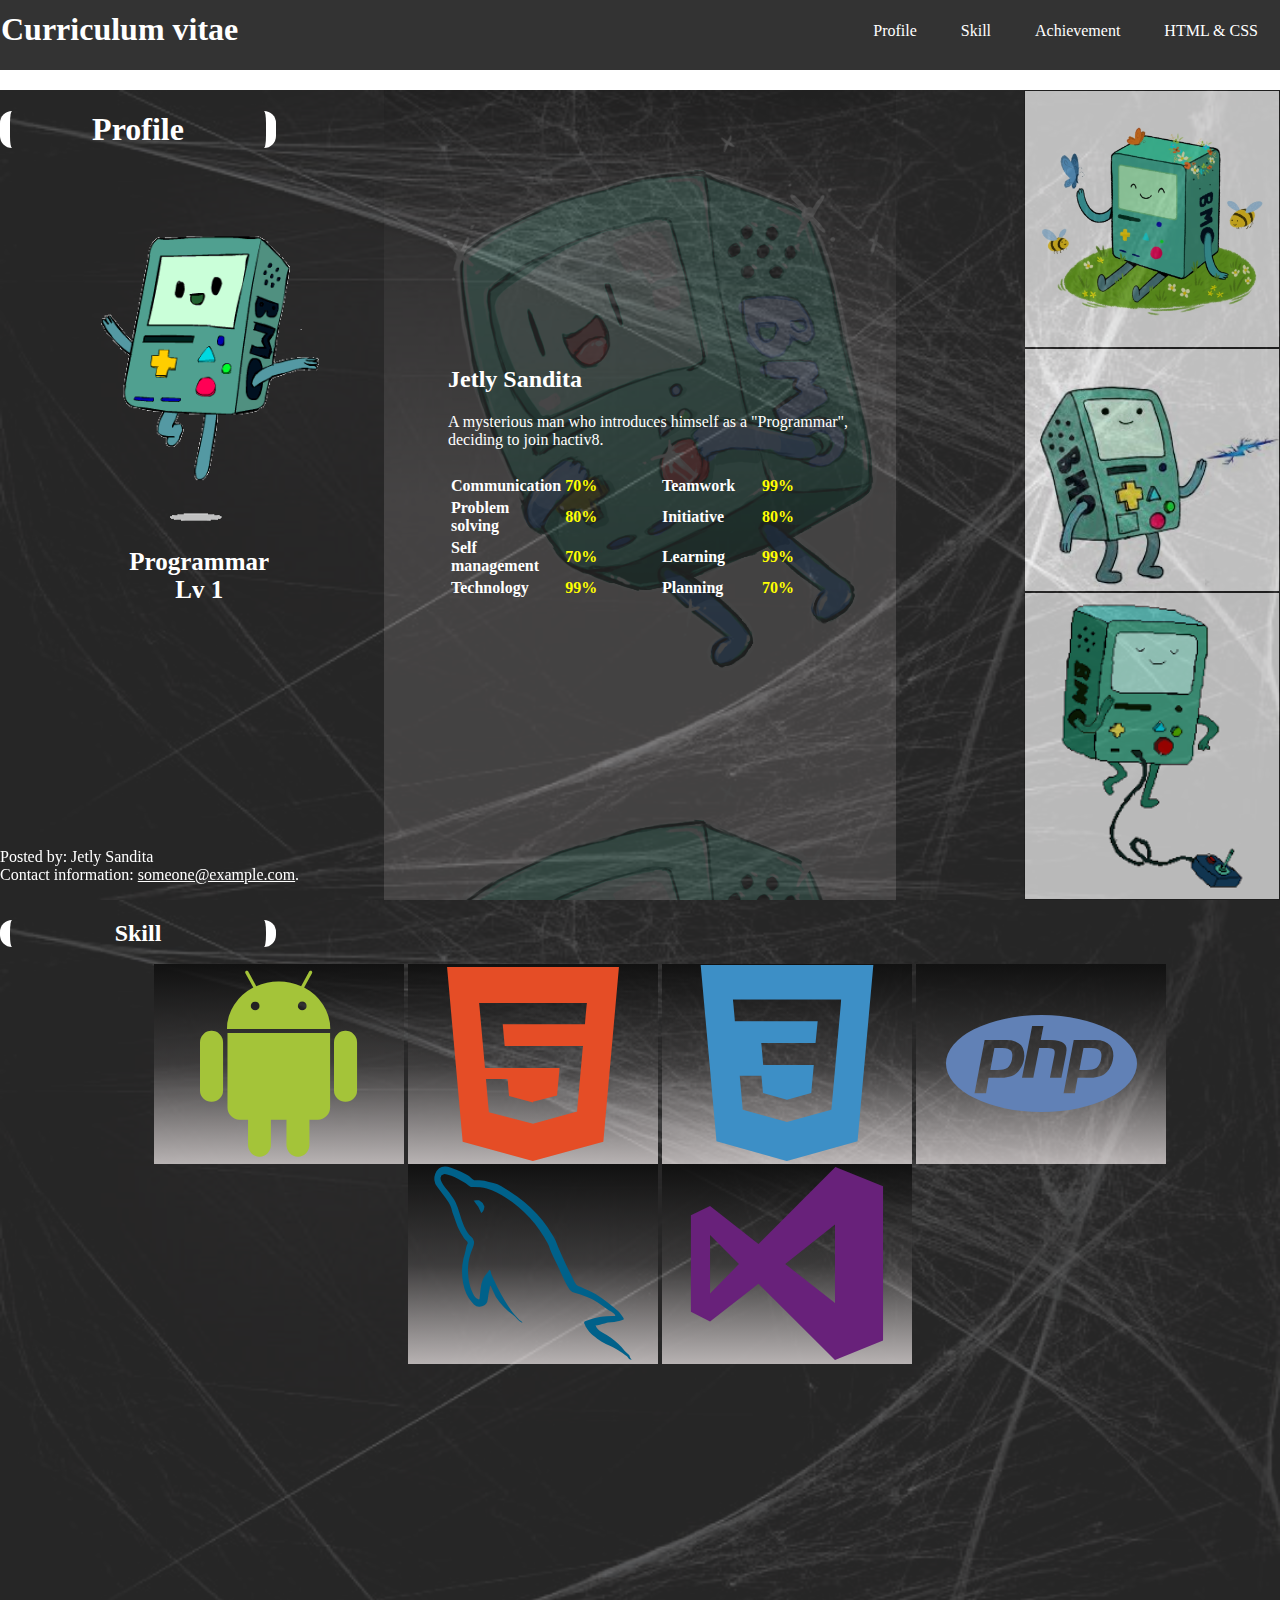
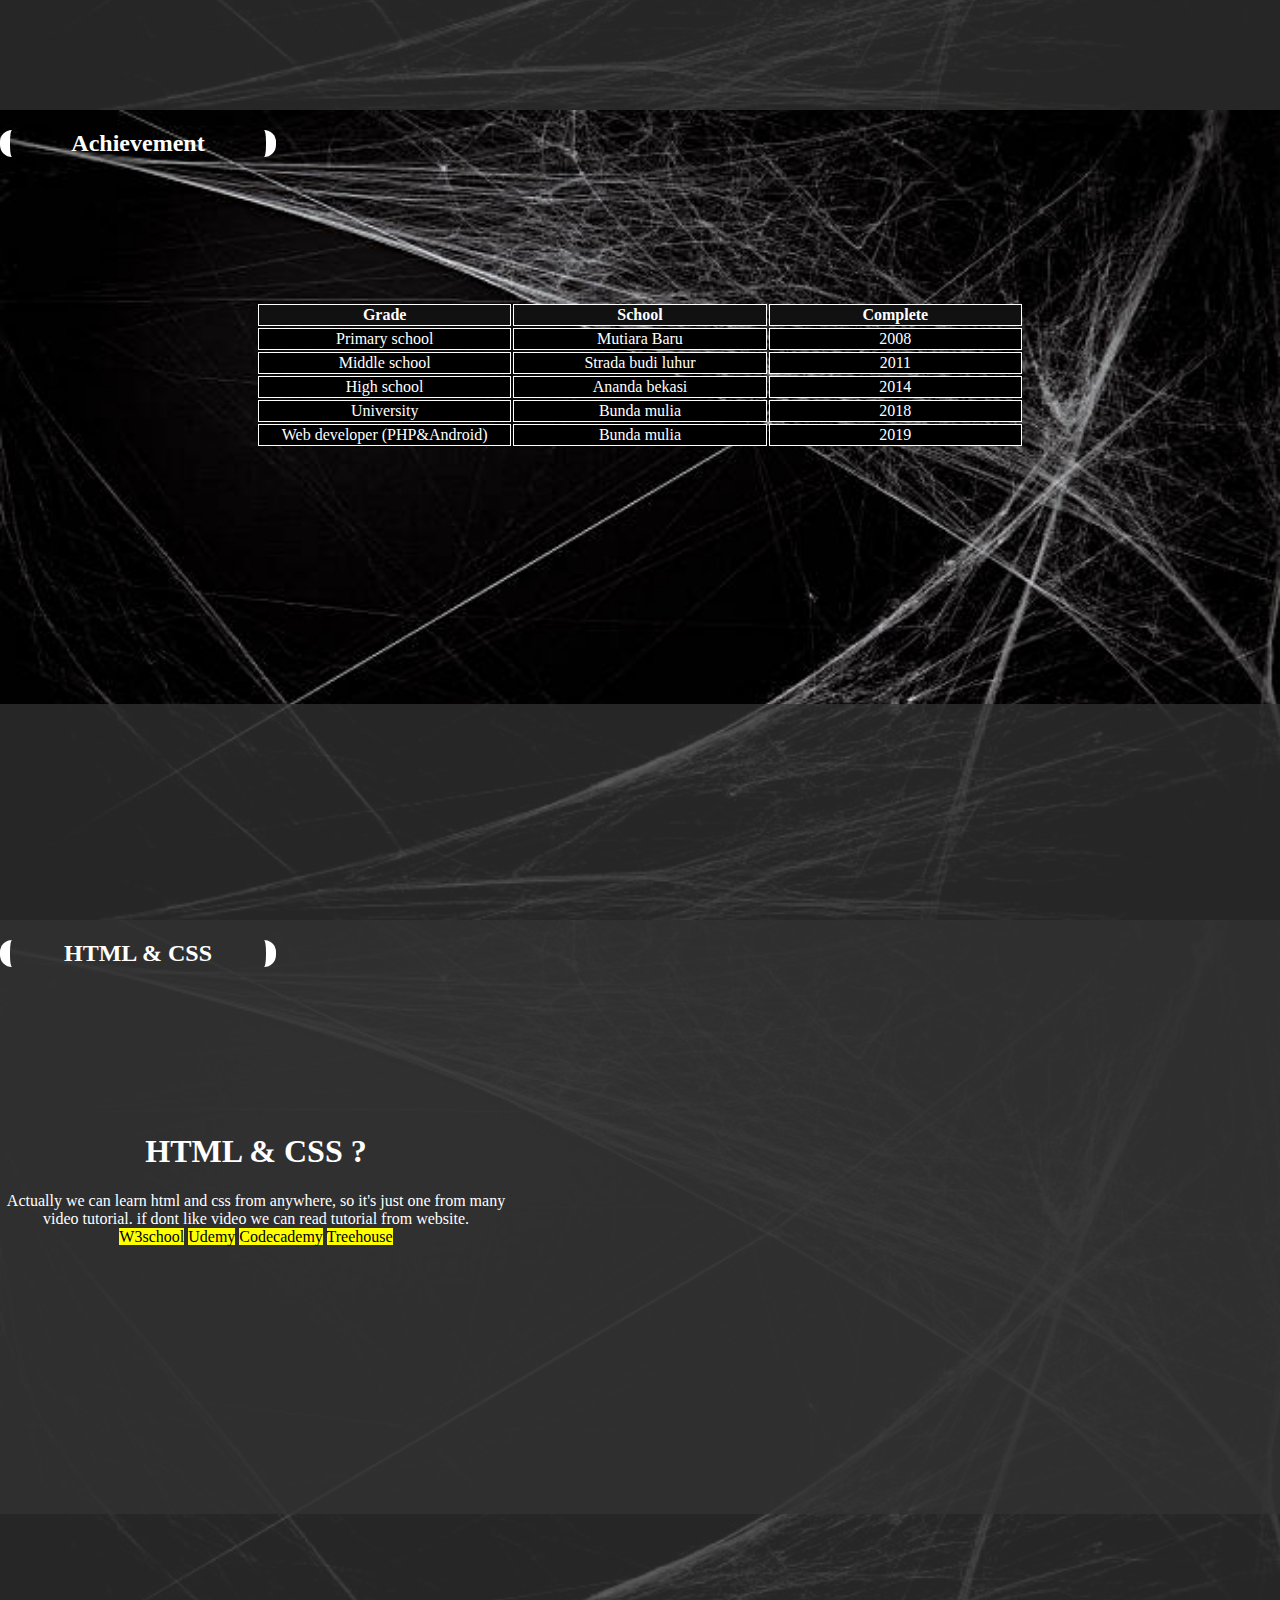
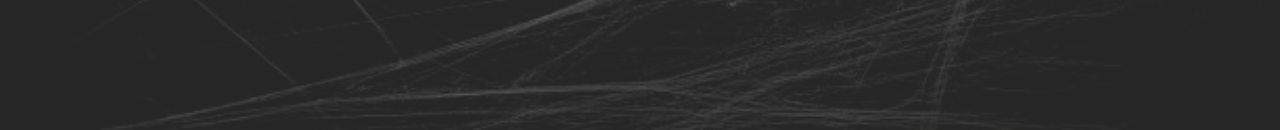
<file: cv/index.html>
<!DOCTYPE html>
<html lang="en">
    <head>
        <meta charset="UTF-8">
        <meta http-equiv="X-UA-Compatible" content="ie=edge">
        <meta name="viewport" content="width=1024,height=640;">
        <title>CV</title>
        <link rel="stylesheet" href="style.css">
        <link rel="stylesheet" href="devicon-master/devicon.min.css">
    </head>
    <body>
        <header>
            <h1 style="padding:1px;color:white;margin-top:10px;">
                Curriculum vitae
            </h1>
            <nav>
                <ul>
                    <li>
                        <a href="#intro">Profile</a>
                    </li>
                    <li>
                        <a href="#skill">Skill</a>
                    </li>
                    <li>
                        <a href="#achievement">Achievement</a>
                    </li>
                    <li>
                        <a href="#html&css">HTML & CSS</a>
                    </li>
                </ul>
            </nav>
        </header>
        <div class="content">
            <ul class="menu">
                <li class="sub">
                    <div id="ctn">
                        <a name="intro" class="taget">&nbsp;</a>
                        <h1 class="target-label">Profile</h1>
                        <article>
                            <figure class="avatar">
                                <img src="img/avatar.gif" alt="">
                                <figcaption class="desc">Programmar</figcaption>
                                <figcaption class="desc">Lv 1</figcaption>
                            </figure>
                            <div class="nama fix">
                                <h2>Jetly Sandita</h2>
                            </div>
                            <div class="about fix">
                                <p>
                                    A mysterious man who introduces himself as a "Programmar", deciding to join
                                    hactiv8.
                                </p>
                            </div>
                            <div class="global fix">
                                <table>
                                    <tr>
                                        <th>Communication</th>
                                        <th>
                                            <b>70%</b>
                                        </th>
                                        <th>Teamwork</th>
                                        <th>
                                            <b>99%</b>
                                        </th>
                                    </tr>
                                    <tr>
                                        <th>Problem solving</th>
                                        <th>
                                            <b>80%</b>
                                        </th>
                                        <th>Initiative</th>
                                        <th>
                                            <b>80%</b>
                                        </th>
                                    </tr>
                                    <tr>
                                        <th>Self management</th>
                                        <th>
                                            <b>70%</b>
                                        </th>
                                        <th>Learning</th>
                                        <th>
                                            <b>99%</b>
                                        </th>
                                    </tr>
                                    <tr>
                                        <th>Technology</th>
                                        <th>
                                            <b>99%</b>
                                        </th>
                                        <th>Planning</th>
                                        <th>
                                            <b>70%</b>
                                        </th>
                                    </tr>
                                </table>
                            </div>
                        </article>
                    </div>
                    <aside class="value">
                        <div class="story"></div>
                        <div class="grid-container">
                            <div class="grid-item">
                                <img src="img/bmo-1.png" alt="user">
                            </div>
                            <div class="grid-item">
                                <img src="img/bmo-2.jpeg" alt="user"></div>
                            <div class="grid-item">
                                <img src="img/bmo-3.png" alt="user"></div>
                        </div>
                    </aside>
                </li>
                <li class="sub">
                    <div id="ctn">
                        <a name="skill" class="taget">&nbsp;</a>
                        <h2 class="target-label">Skill</h2>
                        <article>
                            <div class="skill">
                                <ul>
                                    <li>
                                        <div class="container">
                                            <i class="devicon-android-plain colored"></i>
                                            <h3>Android studio<h3>
                                        </div>
                                    </li>
                                    <li>
                                        <div class="container">
                                            <i class="devicon-html5-plain colored"></i>
                                            <h3>HTML5<h3>
                                        </div>
                                    </li>
                                    <li>
                                        <div class="container">
                                            <i class="devicon-css3-plain colored"></i>
                                            <h3>CSS3</h3>
                                        </div>
                                    </li>
                                    <li>
                                        <div class="container">
                                            <i class="devicon-php-plain colored"></i>
                                            <h3>PHP</h3>
                                        </div>
                                    </li>
                                    <li>
                                        <div class="container">
                                            <i class="devicon-mysql-plain colored"></i>
                                            <h3>Mysql</h3>
                                        </div>
                                    </li>
                                    <li>
                                        <div class="container">
                                            <i class="devicon-visualstudio-plain colored"></i>
                                            <h3>Visual studio code</h3>
                                        </div>
                                    </li>
                                </ul>
                            </div>
                        </article>
                    </div>
                    <aside class="value full"></aside>
                </li>
                <li class="sub">
                    <div id="ctn">
                        <a name="achievement" class="taget">&nbsp;</a>
                        <h2 class="target-label">Achievement</h2>
                        <article>
                            <div class="achievement">
                                <table class="table-ach">
                                    <tr>
                                        <th>
                                            Grade
                                        </th>
                                        <th>
                                            School
                                        </th>
                                        <th>
                                            Complete
                                        </th>
                                    </tr>
                                    <tr>
                                        <td>Primary school</td>
                                        <td>Mutiara Baru</td>
                                        <td>2008</td>
                                    </tr>
                                    <tr>
                                        <td>Middle school</td>
                                        <td>Strada budi luhur</td>
                                        <td>2011</td>
                                    </tr>
                                    <tr>
                                        <td>High school</td>
                                        <td>Ananda bekasi</td>
                                        <td>2014</td>
                                    </tr>
                                    <tr>
                                        <td>University</td>
                                        <td>Bunda mulia</td>
                                        <td>2018</td>
                                    </tr>
                                    <tr>
                                        <td>Web developer (PHP&Android)</td>
                                        <td>Bunda mulia</td>
                                        <td>2019</td>
                                    </tr>
                                </table>
                            </div>
                        </article>
                    </div>
                    <aside class="value full"></aside>
                </li>
                <li class="sub">
                    <div id="ctn">
                        <a name="html&css" class="taget">&nbsp;</a>
                        <h2 class="target-label">HTML & CSS</h2>
                        <article>
                            <div class="info">
                                <h1>HTML & CSS ?</h1>
                                <p>
                                    Actually we can learn html and css from anywhere,
                                    so it's just one from many video tutorial. if dont like video
                                    we can read tutorial from website.<br>
                                    <a href="https://www.w3schools.com"><mark>W3school</mark></a>
                                    <a href="https://www.udemy.com"><mark>Udemy</mark></a>
                                    <a href="https://www.codecademy.com"><mark>Codecademy</mark></a>
                                    <a href="https://teamtreehouse.com"><mark>Treehouse</mark></a> 
                                </p>
                            </div>
                            <div class="video">
                                <iframe width="500" height="423" src="https://www.youtube.com/embed/8gNrZ4lAnAw" frameborder="0" allow="accelerometer; autoplay; encrypted-media; gyroscope; picture-in-picture" allowfullscreen></iframe>
                            </div>
                        </article>
                    </div>
                    <aside class="value full"></aside>
                </li>
            </ul>
            
        </div>
        <footer>
                <p>Posted by: Jetly Sandita<br>Contact information: <a href="mailto:jetly27sand??@example.com">someone@example.com</a>.</p>
        </footer>
    </body>
</html>
</file>
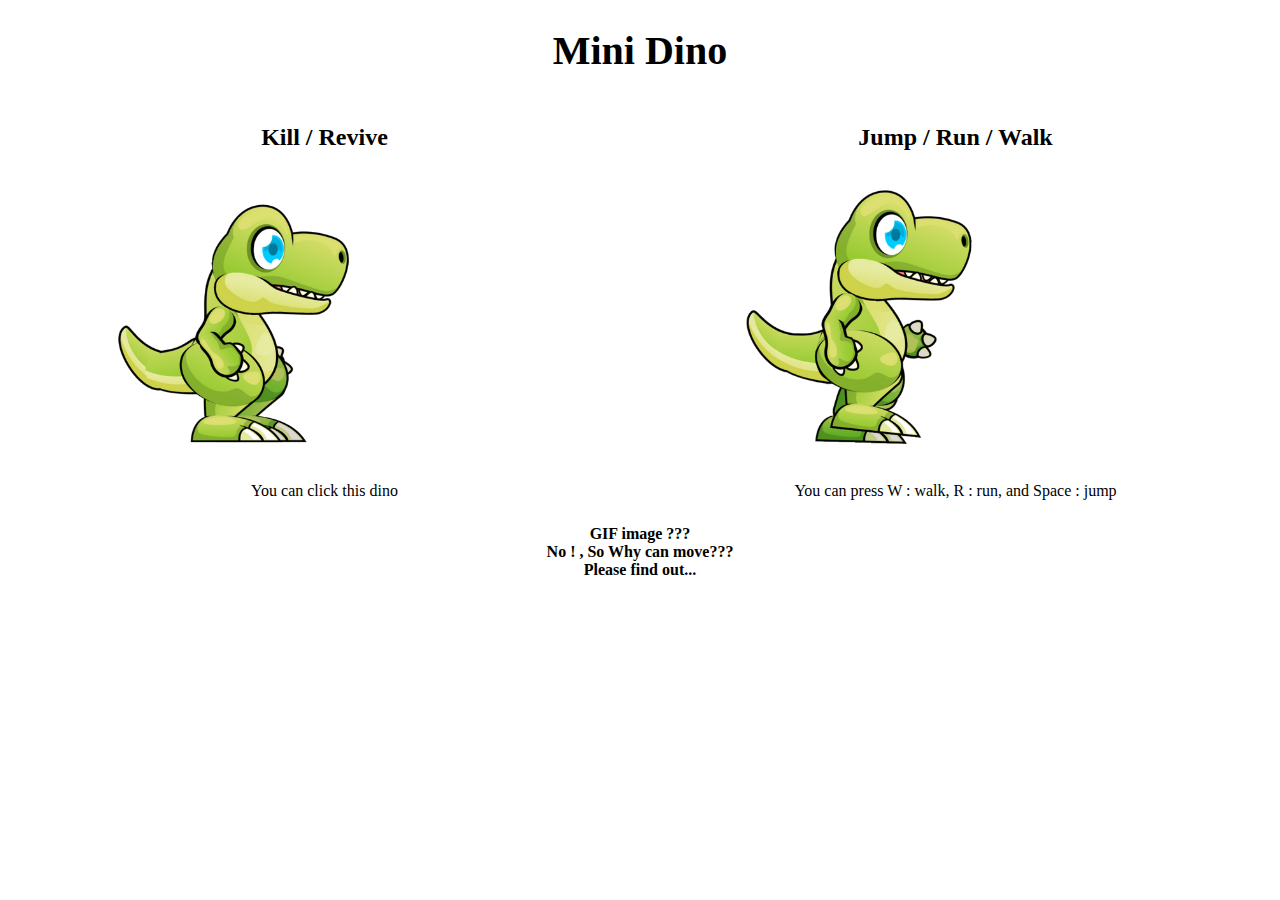
<file: final_phase0/index.html>
<!DOCTYPE html>
<html lang="en">
<head>
    <meta charset="UTF-8">
    <title>Final</title>
    <link rel="stylesheet" href="style.css">
</head>
<body>
    <div>
        <h1>Mini Dino</h1>
        <table>
            <tr>
                <th>
                    <h2>Kill / Revive</h2>
                </th>
                <th>
                    <h2>Jump / Run / Walk</h2>
                </th>
            </tr>
            <tr>
                <td>
                    <img id='dino'  alt="idle" height="300" onclick="dead()" onmouseover="change_cursor()">
                </td>
                <td>
                    <img id='dino2'  alt="walk" height="300" >
                </td>
            </tr>
            <tr>
                <td>
                    You can click this dino 
                </td>
                <td>
                    You can press W : walk, R : run, and Space : jump  
                </td>
            </tr>
        </table>
        <div>
            <h4>
                GIF image ??? <br>
                No ! , So Why can move???<br>
                Please find out...
            </h4>
        </div>
    </div>
</body>
</html>
<script src="main.js"></script>
<script src="change.js"></script>
<script src="dino1.js"></script>
<script src="dino2.js"></script>
</file>
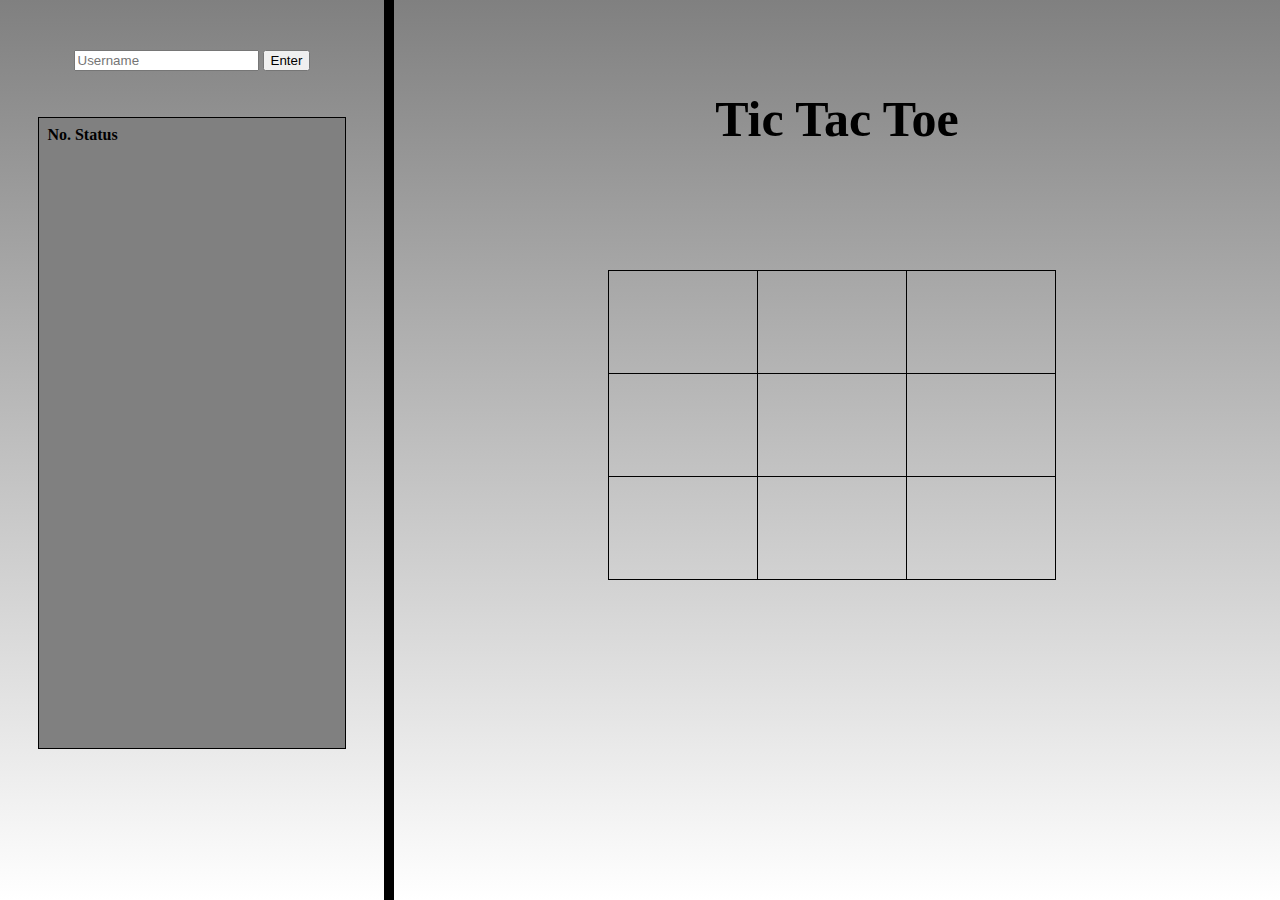
<file: tictactoe/index.html>
<!DOCTYPE html>
<html lang="en">
<head>
    <meta charset="UTF-8">
    <title>Final</title>
    <link rel="stylesheet" href="style.css">
</head>
<body onload="check(),history()">
    <div class='sidebar center'>
        <div class="login" id='login'>
            <input class='username' id='username' type="text" value="" placeholder="Username">
            <button onclick="add()">
                Enter
            </button>
        </div>
        <div class='history'>
            <table id='history'>
                <thead>
                    <tr>
                        <th>No.</th>
                        <th>Status</th>
                    </tr>
                </thead>
                <tbody>
                </tbody>
            </table>
        </div>
    </div>
    <div class='content'>
        <div class='title'>
            Tic Tac Toe
        </div>
        <div class="main">
            <table>
                <tr>
                    <td id='00' onclick="go(this.id)">

                    </td>
                    <td id='01' onclick="go(this.id)">

                    </td>
                    <td id='02' onclick="go(this.id)">

                    </td>
                </tr>
                <tr>
                    <td id='10' onclick="go(this.id)">

                    </td>
                    <td id='11' onclick="go(this.id)">

                    </td>
                    <td id='12' onclick="go(this.id)">

                    </td>
                </tr>
                <tr>
                    <td id='20' onclick="go(this.id)">

                    </td>
                    <td id='21' onclick="go(this.id)">

                    </td>
                    <td id='22' onclick="go(this.id)">

                    </td>
                </tr>
            </table>
        </div>
    </div>
</body>
</html>
<script src='username.js'></script>
<script src='random.js'></script>
<script src='history.js'></script>
<script src='tictactoe.js'></script>
<script src='player.js'></script>
<script>
    change()
    let board = [['','',''],['','',''],['','','']]
    let turn = 0
</script>
</file>
<file: cv/style.css>
html{
    scroll-behavior: smooth;
}
body {
    height: 100%;
    margin: 0;
    padding: 0;
    font-family: Verdana;
}
header {
    z-index: 1;
    position: fixed;
    top: 0;
    left: 0;
    width: 100%;
    background-color: #333;
}
nav ul {
    position: absolute;
    list-style-type: none;
    margin: 0;
    padding: 0;
    overflow: hidden;
    top: 0;
    right: 0;
}
nav li {
    float: left;
}

nav li a {
    display: block;
    color: white;
    text-align: center;
    padding: 22px;
    text-decoration: none;
}

nav li a:hover {
    background-color: #111;
}

.content {
    position: absolute;
    z-index: 0;
    top: 10%;
    left: 0;
    width: 100%;
    height: 90%;

}
.content .menu {
    list-style-type: none;
    margin: 0;
    padding: 0;
    width: 100%;
    background-color: #f1f1f1;
    height: 100%;
}

.content .sub {
    text-align: center;
    height: 100%;
    width: 100%;
    background: url("img/background1.jpg");
    background-size: 100% 100%;
}
.content .sub:last-child {
    border-bottom: none;
}
#ctn {
    position: relative;
    z-index: 2;
    color: white;
}

#ctn .taget{
    position: absolute;
    top: -60px;
}
.value {
    background: #333;
    width: 80%;
    height: 100%;
    opacity: 0.75;
    z-index: 1;
}
.grid-container {
    position: absolute;
    right: 0;
    display: inline-grid;
    width: 20%;
    height: 100%;
    overflow: auto;
}

.grid-item {
    background-color: rgba(255, 255, 255, 0.8);
    border: 1px solid rgba(0, 0, 0, 0.8);
    font-size: 30px;
    text-align: center;
}
.grid-item img{
    width:100%;
    height:100%;
}
#ctn .target-label {
    position: absolute;
    left: 0;
    /* anchor offset + header height + header padding + header margins */
    top: 0;
    margin: 0 1;
    z-index: 2;
    width: 20%;
    color: white;
    border-right: 10px solid white;
    border-top-right-radius: 12px;
    border-bottom-right-radius: 12px;
    border-left: 10px solid white;
    border-top-left-radius: 12px;
    border-bottom-left-radius: 12px;
}

.avatar {
    position: absolute;

}
.avatar .desc {
    margin-left: -20%;
    color: white;
    text-align: center;
    font-weight: bold;
    font-size: 25px;
}
.avatar img {
    margin-top: 20%;
    margin-left: -20%;
    width: 90%;
}

body .story {
    position: absolute;
    background-image: url(img/bmo.png),linear-gradient(to bottom, rgba(17, 17, 17, 1), rgb(243, 235, 235),rgb(245, 238, 238));
    left: 30%;
    width: 40%;
    height: 100%;
    opacity: 0.2;
}
.nama {
    margin-top: 20%;
    width: 1em;
}
.about {
    margin-top: 24%;
}
.about p {
    width: 80%;
}
.global {
    margin-top: 30%;
}
.fix {
    position: absolute;
    left: 35%;
    width: 40%;
    text-align: left;
}
table tr th {
    width: 25%;
}
table {
    width: 80%;
}
table b {
    color: yellow;
}
.full{
    width:100%;
}

.logo{
    width:10%;
    height:10%;
}
.skill{
    margin-top:5%;
    position: absolute;
}
.container{
    background-image: linear-gradient(to bottom, rgba(17, 17, 17, 1), rgba(243, 235, 235,0.1),rgba(245, 238, 238,0.7)) ;
} 
.skill li {
    display: inline-block;
}
.skill li .container i{
    padding:25px;
    font-size: 200px;
}
.skill li .container:hover h3{
    opacity: 1;
  }
.icon {
    color: white;
    font-size: 100px;
    text-align: center;
  }
  .skill li .container h3{
    position: absolute;
    margin: auto;
    opacity: 0;
    transition: .3s ease;
    margin-top:-50px;
}

.info{
    position: absolute;
    margin-top:15%;
    width:40%;
}
.info a{
    text-decoration: none;
    margin-top:15%;
}
.video{
    position:absolute;
    right:0;
}

.table-ach{
    padding:20% 20%;
    padding-top: 15%;
    width:100%
}
.table-ach tr th{
    background: #111;
    width:30%;
}
.table-ach  th, td {
    background: black;
    border: 1px solid white;
    border-collapse: collapse;
  }
 footer{
     position: fixed;
     bottom:0;
     color:white;
 }
 footer a{
     color:white;
 }
</file>
<file: final_phase0/style.css>
div{
  text-align: center;
}
table{
  width: 100%;
}
h1{
  font-size: 40px;
}
</file>
<file: tictactoe/style.css>
html {
  margin: 0;
  padding: 0;
  height: 100%;
}

body {
  margin: 0;
  padding: 0;
  width: 100%;
  height: 100%;
  background-image: linear-gradient(grey, white);;
}

.sidebar{
  float: left;
  width: 30%;
  height: 100%;
  border-right: solid 10px black;
}
.login{
  margin-top: 50px;
}

.history{
  margin: 12% 10%;
  height: 70%;
  background-color: grey;
  border: 1px solid black;
  overflow: auto;
}
.history table{
  margin: 5px;
}
.content{
  margin-left: 30%;
  width:70%;
  height: 100%;
}
.title{
  margin: 0px auto;
  padding-top: 10%;
  text-align: center;
  font-size:50px;
  font-weight: bold;
  width: 100%;
  height: 20%;
}
.main{
  width: 50%;
  margin: auto;
}
.center{
  text-align: center;
}
.main table{
  border-collapse: collapse;
  width: 100%;
}
.main td{
  font-size: 80px;
  text-align: center;
  border: 1px solid black;
  width: 100px;
  height: 100px;
}
</file>
<file: cv/devicon-master/devicon.min.css>
@font-face{font-family:devicon;src:url(fonts/devicon.eot?-hdf3wh);src:url(fonts/devicon.eot?#iefix-hdf3wh) format('embedded-opentype'),url(fonts/devicon.woff?-hdf3wh) format('woff'),url(fonts/devicon.ttf?-hdf3wh) format('truetype'),url(fonts/devicon.svg?-hdf3wh#devicon) format('svg');font-weight:400;font-style:normal}[class*=" devicon-"],[class^=devicon-]{font-family:devicon;speak:none;font-style:normal;font-weight:400;font-variant:normal;text-transform:none;line-height:1;-webkit-font-smoothing:antialiased;-moz-osx-font-smoothing:grayscale}.devicon-sketch-line-wordmark:before{content:"\e94c"}.devicon-sketch-line:before{content:"\e94d"}.devicon-npm-original-wordmark:before{content:"\e952"}.devicon-ionic-original-wordmark:before{content:"\e953"}.devicon-ionic-original:before{content:"\e954"}.devicon-ember-original-wordmark:before{content:"\e955"}.devicon-electron-original-wordmark:before{content:"\e956"}.devicon-electron-original:before{content:"\e957"}.devicon-vagrant-plain-wordmark:before{content:"\e94e"}.devicon-vagrant-plain:before{content:"\e94f"}.devicon-yarn-plain-wordmark:before{content:"\e950"}.devicon-yarn-plain:before{content:"\e951"}.devicon-handlebars-plain-wordmark:before{content:"\e94a"}.devicon-handlebars-plain:before{content:"\e94b"}.devicon-couchdb-plain-wordmark:before{content:"\e948"}.devicon-couchdb-plain:before{content:"\e949"}.devicon-behance-plain-wordmark:before{content:"\e943"}.devicon-behance-plain:before{content:"\e945"}.devicon-linkedin-plain-wordmark:before{content:"\e946"}.devicon-linkedin-plain:before{content:"\e947"}.devicon-ceylon-plain-wordmark:before{content:"\e943"}.devicon-ceylon-plain:before{content:"\e944"}.devicon-elm-plain-wordmark:before{content:"\e941"}.devicon-elm-plain:before{content:"\e942"}.devicon-cakephp-plain-wordmark:before{content:"\e93f"}.devicon-cakephp-plain:before{content:"\e940"}.devicon-stylus-original:before{content:"\e93e"}.devicon-express-original-wordmark:before{content:"\e93c"}.devicon-express-original:before{content:"\e93d"}.devicon-devicon-plain-wordmark:before{content:"\e93a"}.devicon-devicon-plain:before{content:"\e93b"}.devicon-intellij-plain-wordmark:before{content:"\e932"}.devicon-intellij-plain:before{content:"\e933"}.devicon-pycharm-plain-wordmark:before{content:"\e934"}.devicon-pycharm-plain:before{content:"\e935"}.devicon-rubymine-plain-wordmark:before{content:"\e936"}.devicon-rubymine-plain:before{content:"\e937"}.devicon-webstorm-plain-wordmark:before{content:"\e938"}.devicon-webstorm-plain:before{content:"\e939"}.devicon-tomcat-line-wordmark:before{content:"\e92c"}.devicon-tomcat-line:before{content:"\e92d"}.devicon-vuejs-line-wordmark:before{content:"\e92e"}.devicon-vuejs-line:before{content:"\e92f"}.devicon-vuejs-plain-wordmark:before{content:"\e930"}.devicon-vuejs-plain:before{content:"\e931"}.devicon-swift-plain-wordmark:before{content:"\e92a"}.devicon-swift-plain:before{content:"\e92b"}.devicon-webpack-plain-wordmark:before{content:"\e928"}.devicon-webpack-plain:before{content:"\e929"}.devicon-visualstudio-plain-wordmark:before{content:"\e926"}.devicon-visualstudio-plain:before{content:"\e927"}.devicon-slack-plain-wordmark:before{content:"\e924"}.devicon-slack-plain:before{content:"\e925"}.devicon-facebook-original:before,.devicon-facebook-plain:before{content:"\e91c"}.devicon-typescript-original:before,.devicon-typescript-plain:before{content:"\e920"}.devicon-babel-original:before,.devicon-babel-plain:before{content:"\e921"}.devicon-mocha-plain:before{content:"\e919"}.devicon-jasmine-plain-wordmark:before{content:"\e91b"}.devicon-jasmine-plain:before{content:"\e91a"}.devicon-gatling-plain-wordmark:before{content:"\e918"}.devicon-gatling-plain:before{content:"\e917"}.devicon-ssh-original-wordmark:before,.devicon-ssh-plain-wordmark:before{content:"\e916"}.devicon-ssh-original:before,.devicon-ssh-plain:before{content:"\e915"}.devicon-sourcetree-original-wordmark:before,.devicon-sourcetree-plain-wordmark:before{content:"\e914"}.devicon-sourcetree-original:before,.devicon-sourcetree-plain:before{content:"\e913"}.devicon-phpstorm-plain-wordmark:before{content:"\e912"}.devicon-phpstorm-plain:before{content:"\e911"}.devicon-protractor-plain-wordmark:before{content:"\e901"}.devicon-protractor-plain:before{content:"\e900"}.devicon-gradle-plain-wordmark:before{content:"\e8f1"}.devicon-gradle-plain:before{content:"\e902"}.devicon-cucumber-plain-wordmark:before{content:"\e905"}.devicon-cucumber-plain:before{content:"\e904"}.devicon-jeet-plain-wordmark:before{content:"\e906"}.devicon-jeet-plain:before{content:"\e903"}.devicon-gitlab-plain-wordmark:before{content:"\e908"}.devicon-gitlab-plain:before{content:"\e907"}.devicon-github-original-wordmark:before,.devicon-github-plain-wordmark:before{content:"\e90a"}.devicon-github-original:before,.devicon-github-plain:before{content:"\e909"}.devicon-d3js-plain:before{content:"\e90c"}.devicon-confluence-original-wordmark:before,.devicon-confluence-plain-wordmark:before{content:"\e90e"}.devicon-confluence-original:before,.devicon-confluence-plain:before{content:"\e90d"}.devicon-bitbucket-original-wordmark:before,.devicon-bitbucket-plain-wordmark:before{content:"\e910"}.devicon-bitbucket-original:before,.devicon-bitbucket-plain:before{content:"\e90f"}.devicon-safari-line-wordmark:before{content:"\e632"}.devicon-safari-line:before{content:"\e63a"}.devicon-safari-plain-wordmark:before{content:"\e63b"}.devicon-safari-plain:before{content:"\e63c"}.devicon-jetbrains-line-wordmark:before,.devicon-jetbrains-line:before,.devicon-jetbrains-plain-wordmark:before,.devicon-jetbrains-plain:before{content:"\e63d"}.devicon-django-line-wordmark:before,.devicon-django-line:before{content:"\e63e"}.devicon-django-plain-wordmark:before,.devicon-django-plain:before{content:"\e63f"}.devicon-gimp-plain:before{content:"\e633"}.devicon-redhat-plain-wordmark:before{content:"\e62a"}.devicon-redhat-plain:before{content:"\e62b"}.devicon-cplusplus-line-wordmark:before,.devicon-cplusplus-line:before{content:"\e634"}.devicon-cplusplus-plain-wordmark:before,.devicon-cplusplus-plain:before{content:"\e635"}.devicon-csharp-line-wordmark:before,.devicon-csharp-line:before{content:"\e636"}.devicon-csharp-plain-wordmark:before,.devicon-csharp-plain:before{content:"\e637"}.devicon-c-line-wordmark:before,.devicon-c-line:before{content:"\e638"}.devicon-c-plain-wordmark:before,.devicon-c-plain:before{content:"\e639"}.devicon-nodewebkit-line-wordmark:before{content:"\e611"}.devicon-nodewebkit-line:before{content:"\e612"}.devicon-nodewebkit-plain-wordmark:before{content:"\e613"}.devicon-nodewebkit-plain:before{content:"\e614"}.devicon-nginx-original-wordmark:before,.devicon-nginx-original:before,.devicon-nginx-plain-wordmark:before,.devicon-nginx-plain:before{content:"\e615"}.devicon-erlang-plain-wordmark:before{content:"\e616"}.devicon-erlang-plain:before{content:"\e617"}.devicon-doctrine-line-wordmark:before{content:"\e618"}.devicon-doctrine-line:before{content:"\e619"}.devicon-doctrine-plain-wordmark:before{content:"\e61a"}.devicon-doctrine-plain:before{content:"\e625"}.devicon-apache-line-wordmark:before{content:"\e626"}.devicon-apache-line:before{content:"\e627"}.devicon-apache-plain-wordmark:before{content:"\e628"}.devicon-apache-plain:before{content:"\e629"}.devicon-go-line:before{content:"\e610"}.devicon-redis-plain-wordmark:before{content:"\e606"}.devicon-redis-plain:before{content:"\e607"}.devicon-meteor-plain-wordmark:before{content:"\e608"}.devicon-meteor-plain:before{content:"\e609"}.devicon-heroku-line-wordmark:before,.devicon-heroku-original-wordmark:before{content:"\e60a"}.devicon-heroku-line:before,.devicon-heroku-original:before{content:"\e60b"}.devicon-heroku-plain-wordmark:before{content:"\e60c"}.devicon-heroku-plain:before{content:"\e60f"}.devicon-go-plain:before{content:"\e61b"}.devicon-docker-plain-wordmark:before{content:"\e61e"}.devicon-docker-plain:before{content:"\e61f"}.devicon-amazonwebservices-original:before,.devicon-amazonwebservices-plain:before{content:"\e603"}.devicon-amazonwebservices-plain-wordmark:before{content:"\e604"}.devicon-android-plain-wordmark:before{content:"\e60d"}.devicon-android-plain:before{content:"\e60e"}.devicon-angularjs-plain-wordmark:before{content:"\e61c"}.devicon-angularjs-plain:before{content:"\e61d"}.devicon-appcelerator-original:before,.devicon-appcelerator-plain:before{content:"\e620"}.devicon-appcelerator-plain-wordmark:before{content:"\e621"}.devicon-apple-original:before,.devicon-apple-plain:before{content:"\e622"}.devicon-atom-original-wordmark:before,.devicon-atom-plain-wordmark:before{content:"\e623"}.devicon-atom-original:before,.devicon-atom-plain:before{content:"\e624"}.devicon-backbonejs-plain-wordmark:before{content:"\e62c"}.devicon-backbonejs-plain:before{content:"\e62d"}.devicon-bootstrap-plain-wordmark:before{content:"\e62e"}.devicon-bootstrap-plain:before{content:"\e62f"}.devicon-bower-line-wordmark:before{content:"\e630"}.devicon-bower-line:before{content:"\e631"}.devicon-bower-plain-wordmark:before{content:"\e64e"}.devicon-bower-plain:before{content:"\e64f"}.devicon-chrome-plain-wordmark:before{content:"\e665"}.devicon-chrome-plain:before{content:"\e666"}.devicon-codeigniter-plain-wordmark:before{content:"\e667"}.devicon-codeigniter-plain:before{content:"\e668"}.devicon-coffeescript-original-wordmark:before,.devicon-coffeescript-plain-wordmark:before{content:"\e669"}.devicon-coffeescript-original:before,.devicon-coffeescript-plain:before{content:"\e66a"}.devicon-css3-plain-wordmark:before{content:"\e678"}.devicon-css3-plain:before{content:"\e679"}.devicon-debian-plain-wordmark:before{content:"\e67e"}.devicon-debian-plain:before{content:"\e67f"}.devicon-dot-net-plain-wordmark:before{content:"\e6d3"}.devicon-dot-net-plain:before{content:"\e6d4"}.devicon-drupal-plain-wordmark:before{content:"\e6e2"}.devicon-drupal-plain:before{content:"\e6e3"}.devicon-firefox-plain-wordmark:before{content:"\e75d"}.devicon-firefox-plain:before{content:"\e75e"}.devicon-foundation-plain-wordmark:before{content:"\e7a2"}.devicon-foundation-plain:before{content:"\e7a3"}.devicon-git-plain-wordmark:before{content:"\e7a7"}.devicon-git-plain:before{content:"\e7a8"}.devicon-google-original-wordmark:before,.devicon-google-plain-wordmark:before{content:"\e91d"}.devicon-google-original:before,.devicon-google-plain:before{content:"\e91e"}.devicon-grunt-line-wordmark:before{content:"\e7a9"}.devicon-grunt-line:before{content:"\e7aa"}.devicon-grunt-plain-wordmark:before{content:"\e7ea"}.devicon-grunt-plain:before{content:"\e7eb"}.devicon-gulp-plain:before{content:"\e7ec"}.devicon-html5-plain-wordmark:before{content:"\e7f6"}.devicon-html5-plain:before{content:"\e7f7"}.devicon-ie10-original:before,.devicon-ie10-plain:before{content:"\e7f8"}.devicon-illustrator-line:before{content:"\e7f9"}.devicon-illustrator-plain:before{content:"\e7fa"}.devicon-inkscape-plain-wordmark:before{content:"\e834"}.devicon-inkscape-plain:before{content:"\e835"}.devicon-java-plain-wordmark:before{content:"\e841"}.devicon-java-plain:before{content:"\e842"}.devicon-javascript-plain:before{content:"\e845"}.devicon-jquery-plain-wordmark:before{content:"\e849"}.devicon-jquery-plain:before{content:"\e84a"}.devicon-krakenjs-plain-wordmark:before{content:"\e84f"}.devicon-krakenjs-plain:before{content:"\e850"}.devicon-laravel-plain-wordmark:before{content:"\e851"}.devicon-laravel-plain:before{content:"\e852"}.devicon-less-plain-wordmark:before{content:"\e853"}.devicon-linux-plain:before{content:"\eb1c"}.devicon-mongodb-plain-wordmark:before{content:"\eb43"}.devicon-mongodb-plain:before{content:"\eb44"}.devicon-moodle-plain-wordmark:before{content:"\eb5a"}.devicon-moodle-plain:before{content:"\eb5b"}.devicon-mysql-plain-wordmark:before{content:"\eb60"}.devicon-mysql-plain:before{content:"\eb61"}.devicon-nodejs-plain-wordmark:before{content:"\eb69"}.devicon-nodejs-plain:before{content:"\eb6a"}.devicon-oracle-original:before,.devicon-oracle-plain:before{content:"\eb6b"}.devicon-photoshop-line:before{content:"\eb6c"}.devicon-photoshop-plain:before{content:"\eb6d"}.devicon-php-plain:before{content:"\eb71"}.devicon-postgresql-plain-wordmark:before{content:"\eb7c"}.devicon-postgresql-plain:before{content:"\eb7d"}.devicon-python-plain-wordmark:before{content:"\eb88"}.devicon-python-plain:before{content:"\eb89"}.devicon-rails-plain-wordmark:before{content:"\eba2"}.devicon-rails-plain:before{content:"\eba3"}.devicon-react-original-wordmark:before,.devicon-react-plain-wordmark:before{content:"\e600"}.devicon-react-original:before,.devicon-react-plain:before{content:"\e601"}.devicon-ruby-plain-wordmark:before{content:"\ebc9"}.devicon-ruby-plain:before{content:"\ebca"}.devicon-sass-original:before,.devicon-sass-plain:before{content:"\ebcb"}.devicon-sequelize-original-wordmark:before,.devicon-sequelize-plain-wordmark:before{content:"\e922"}.devicon-sequelize-original:before,.devicon-sequelize-plain:before{content:"\e923"}.devicon-symfony-original-wordmark:before,.devicon-symfony-plain-wordmark:before{content:"\e602"}.devicon-symfony-original:before,.devicon-symfony-plain:before{content:"\e605"}.devicon-travis-plain-wordmark:before{content:"\ebcc"}.devicon-travis-plain:before{content:"\ebcd"}.devicon-trello-plain-wordmark:before{content:"\ebce"}.devicon-trello-plain:before{content:"\ebcf"}.devicon-twitter-original:before,.devicon-twitter-plain:before{content:"\e91f"}.devicon-ubuntu-plain-wordmark:before{content:"\ebd0"}.devicon-ubuntu-plain:before{content:"\ebd1"}.devicon-vim-plain:before{content:"\ebf3"}.devicon-windows8-original-wordmark:before,.devicon-windows8-plain-wordmark:before{content:"\ebf4"}.devicon-windows8-original:before,.devicon-windows8-plain:before{content:"\ebf5"}.devicon-wordpress-plain-wordmark:before{content:"\ebfd"}.devicon-wordpress-plain:before{content:"\ebfe"}.devicon-yii-plain-wordmark:before{content:"\ec01"}.devicon-yii-plain:before{content:"\ec02"}.devicon-zend-plain-wordmark:before{content:"\ec03"}.devicon-zend-plain:before{content:"\ec04"}.devicon-sketch-line-wordmark.colored,.devicon-sketch-line.colored{color:#fdad00}.devicon-npm-original-wordmark.colored{color:#cb3837}.devicon-ionic-original-wordmark.colored,.devicon-ionic-original.colored{color:#4e8ef7}.devicon-ember-original-wordmark.colored{color:#dd3f24}.devicon-electron-original-wordmark.colored,.devicon-electron-original.colored{color:#47848f}.devicon-vagrant-plain-wordmark.colored,.devicon-vagrant-plain.colored{color:#127eff}.devicon-yarn-plain-wordmark.colored,.devicon-yarn-plain.colored{color:#2c8ebb}.devicon-handlebars-plain-wordmark.colored,.devicon-handlebars-plain.colored{color:#000}.devicon-couchdb-plain-wordmark.colored,.devicon-couchdb-plain.colored{color:#e42528}.devicon-behance-plain-wordmark.colored,.devicon-behance-plain.colored{color:#0071e0}.devicon-linkedin-plain-wordmark.colored,.devicon-linkedin-plain.colored{color:#0076b2}.devicon-ceylon-plain-wordmark.colored,.devicon-ceylon-plain.colored{color:#AB710A}.devicon-elm-plain-wordmark.colored,.devicon-elm-plain.colored{color:#34495E}.devicon-cakephp-plain-wordmark.colored,.devicon-cakephp-plain.colored{color:#D43D44}.devicon-stylus-original.colored{color:#333}.devicon-express-original-wordmark.colored,.devicon-express-original.colored{color:#444}.devicon-devicon-plain-wordmark.colored,.devicon-devicon-plain.colored{color:#60BE86}.devicon-intellij-plain-wordmark.colored,.devicon-intellij-plain.colored{color:#136BA2}.devicon-pycharm-plain-wordmark.colored,.devicon-pycharm-plain.colored{color:#4D8548}.devicon-rubymine-plain-wordmark.colored,.devicon-rubymine-plain.colored{color:#C12C4C}.devicon-webstorm-plain-wordmark.colored,.devicon-webstorm-plain.colored{color:#2788B5}.devicon-tomcat-line-wordmark.colored,.devicon-tomcat-line.colored{color:#D1A41A}.devicon-vuejs-line-wordmark.colored,.devicon-vuejs-line.colored,.devicon-vuejs-plain-wordmark.colored,.devicon-vuejs-plain.colored{color:#41B883}.devicon-swift-plain-wordmark.colored,.devicon-swift-plain.colored{color:#F05138}.devicon-webpack-plain-wordmark.colored,.devicon-webpack-plain.colored{color:#1C78C0}.devicon-visualstudio-plain-wordmark.colored,.devicon-visualstudio-plain.colored{color:#68217A}.devicon-slack-plain-wordmark.colored,.devicon-slack-plain.colored{color:#2D333A}.devicon-gatling-plain-wordmark.colored,.devicon-gatling-plain.colored{color:#E77500}.devicon-ssh-original-wordmark.colored,.devicon-ssh-original.colored,.devicon-ssh-plain-wordmark.colored,.devicon-ssh-plain.colored{color:#231F20}.devicon-sourcetree-original-wordmark.colored,.devicon-sourcetree-original.colored,.devicon-sourcetree-plain-wordmark.colored,.devicon-sourcetree-plain.colored{color:#205081}.devicon-phpstorm-plain-wordmark.colored,.devicon-phpstorm-plain.colored{color:#5058A6}.devicon-protractor-plain-wordmark.colored,.devicon-protractor-plain.colored{color:#b7111d}.devicon-cucumber-plain-wordmark.colored,.devicon-cucumber-plain.colored{color:#00a818}.devicon-gradle-plain-wordmark.colored,.devicon-gradle-plain.colored{color:#02303a}.devicon-jeet-plain-wordmark.colored,.devicon-jeet-plain.colored{color:#FF664A}.devicon-gitlab-plain-wordmark.colored,.devicon-gitlab-plain.colored{color:#E24329}.devicon-github-original-wordmark.colored,.devicon-github-original.colored,.devicon-github-plain-wordmark.colored,.devicon-github-plain.colored{color:#181616}.devicon-d3js-plain.colored{color:#f7974e}.devicon-bitbucket-original-wordmark.colored,.devicon-bitbucket-original.colored,.devicon-bitbucket-plain-wordmark.colored,.devicon-bitbucket-plain.colored,.devicon-confluence-original-wordmark.colored,.devicon-confluence-original.colored,.devicon-confluence-plain-wordmark.colored,.devicon-confluence-plain.colored{color:#205081}.devicon-amazonwebservices-original.colored,.devicon-amazonwebservices-plain-wordmark.colored,.devicon-amazonwebservices-plain.colored{color:#F7A80D}.devicon-android-plain-wordmark.colored,.devicon-android-plain.colored{color:#A4C439}.devicon-angularjs-plain-wordmark.colored,.devicon-angularjs-plain.colored{color:#c4473a}.devicon-apache-line-wordmark.colored,.devicon-apache-line.colored,.devicon-apache-plain-wordmark.colored,.devicon-apache-plain.colored{color:#303284}.devicon-appcelerator-original.colored,.devicon-appcelerator-plain-wordmark.colored,.devicon-appcelerator-plain.colored{color:#ac162c}.devicon-apple-original.colored,.devicon-apple-plain.colored{color:#000}.devicon-atom-original-wordmark.colored,.devicon-atom-original.colored,.devicon-atom-plain-wordmark.colored,.devicon-atom-plain.colored{color:#67595D}.devicon-babel-original.colored,.devicon-babel-plain.colored{color:#f9dc3e}.devicon-backbonejs-plain-wordmark.colored,.devicon-backbonejs-plain.colored{color:#002A41}.devicon-bootstrap-plain-wordmark.colored,.devicon-bootstrap-plain.colored{color:#59407f}.devicon-bower-line-wordmark.colored,.devicon-bower-line.colored,.devicon-bower-plain-wordmark.colored,.devicon-bower-plain.colored{color:#ef5734}.devicon-c-line-wordmark.colored,.devicon-c-line.colored,.devicon-c-plain-wordmark.colored,.devicon-c-plain.colored{color:#03599c}.devicon-chrome-plain-wordmark.colored,.devicon-chrome-plain.colored{color:#ce4e4e}.devicon-codeigniter-plain-wordmark.colored,.devicon-codeigniter-plain.colored{color:#ee4323}.devicon-coffeescript-original-wordmark.colored,.devicon-coffeescript-original.colored,.devicon-coffeescript-plain-wordmark.colored,.devicon-coffeescript-plain.colored{color:#28334c}.devicon-cplusplus-line-wordmark.colored,.devicon-cplusplus-line.colored,.devicon-cplusplus-plain-wordmark.colored,.devicon-cplusplus-plain.colored{color:#9c033a}.devicon-csharp-line-wordmark.colored,.devicon-csharp-line.colored,.devicon-csharp-plain-wordmark.colored,.devicon-csharp-plain.colored{color:#68217a}.devicon-css3-plain-wordmark.colored,.devicon-css3-plain.colored{color:#3d8fc6}.devicon-debian-plain-wordmark.colored,.devicon-debian-plain.colored{color:#A80030}.devicon-django-line-wordmark.colored,.devicon-django-line.colored,.devicon-django-plain-wordmark.colored,.devicon-django-plain.colored{color:#003A2B}.devicon-docker-plain-wordmark.colored,.devicon-docker-plain.colored{color:#019bc6}.devicon-doctrine-line-wordmark.colored,.devicon-doctrine-line.colored,.devicon-doctrine-plain-wordmark.colored,.devicon-doctrine-plain.colored{color:#f56d39}.devicon-dot-net-plain-wordmark.colored,.devicon-dot-net-plain.colored{color:#1384c8}.devicon-drupal-plain-wordmark.colored,.devicon-drupal-plain.colored{color:#0073BA}.devicon-erlang-plain-wordmark.colored,.devicon-erlang-plain.colored{color:#a90533}.devicon-facebook-original.colored,.devicon-facebook-plain.colored{color:#3d5a98}.devicon-firefox-plain-wordmark.colored,.devicon-firefox-plain.colored{color:#DD732A}.devicon-foundation-plain-wordmark.colored,.devicon-foundation-plain.colored{color:#008cba}.devicon-gimp-plain-wordmark.colored,.devicon-gimp-plain.colored{color:#716955}.devicon-git-plain-wordmark.colored,.devicon-git-plain.colored{color:#f34f29}.devicon-go-line.colored,.devicon-go-plain.colored{color:#000}.devicon-google-original-wordmark.colored,.devicon-google-original.colored,.devicon-google-plain-wordmark.colored,.devicon-google-plain.colored{color:#587dbd}.devicon-grunt-line-wordmark.colored,.devicon-grunt-line.colored,.devicon-grunt-plain-wordmark.colored,.devicon-grunt-plain.colored{color:#fcaa1a}.devicon-gulp-plain.colored{color:#eb4a4b}.devicon-heroku-line-wordmark.colored,.devicon-heroku-line.colored,.devicon-heroku-original-wordmark.colored,.devicon-heroku-original.colored,.devicon-heroku-plain-wordmark.colored,.devicon-heroku-plain.colored{color:#6762a6}.devicon-html5-plain-wordmark.colored,.devicon-html5-plain.colored{color:#e54d26}.devicon-ie10-original.colored,.devicon-ie10-plain.colored{color:#1EBBEE}.devicon-illustrator-line.colored,.devicon-illustrator-plain.colored{color:#faa625}.devicon-inkscape-plain-wordmark.colored,.devicon-inkscape-plain.colored{color:#000}.devicon-java-plain-wordmark.colored,.devicon-java-plain.colored{color:#EA2D2E}.devicon-jasmine-plain-wordmark.colored,.devicon-jasmine-plain.colored{color:#8a4182}.devicon-javascript-plain.colored{color:#f0db4f}.devicon-jetbrains-line-wordmark.colored,.devicon-jetbrains-line.colored,.devicon-jetbrains-plain-wordmark.colored,.devicon-jetbrains-plain.colored{color:#F68B1F}.devicon-jquery-plain-wordmark.colored,.devicon-jquery-plain.colored{color:#0769ad}.devicon-krakenjs-plain-wordmark.colored,.devicon-krakenjs-plain.colored{color:#0081C2}.devicon-laravel-plain-wordmark.colored,.devicon-laravel-plain.colored{color:#fd4f31}.devicon-less-plain-wordmark.colored{color:#2a4d80}.devicon-linux-plain.colored{color:#000}.devicon-meteor-plain-wordmark.colored,.devicon-meteor-plain.colored{color:#df5052}.devicon-mocha-plain.colored{color:#8d6748}.devicon-mongodb-plain-wordmark.colored,.devicon-mongodb-plain.colored{color:#4FAA41}.devicon-moodle-plain-wordmark.colored,.devicon-moodle-plain.colored{color:#F7931E}.devicon-mysql-plain-wordmark.colored,.devicon-mysql-plain.colored{color:#00618a}.devicon-nginx-original-wordmark.colored,.devicon-nginx-original.colored,.devicon-nginx-plain-wordmark.colored,.devicon-nginx-plain.colored{color:#090}.devicon-nodejs-plain-wordmark.colored,.devicon-nodejs-plain.colored{color:#83CD29}.devicon-nodewebkit-line-wordmark.colored,.devicon-nodewebkit-line.colored,.devicon-nodewebkit-plain-wordmark.colored,.devicon-nodewebkit-plain.colored{color:#3d3b47}.devicon-oracle-original.colored,.devicon-oracle-plain-wordmark.colored,.devicon-oracle-plain.colored{color:#EA1B22}.devicon-photoshop-line.colored,.devicon-photoshop-plain.colored{color:#80b5e2}.devicon-php-plain.colored{color:#6181b6}.devicon-postgresql-plain-wordmark.colored,.devicon-postgresql-plain.colored{color:#336791}.devicon-python-plain-wordmark.colored,.devicon-python-plain.colored{color:#ffd845}.devicon-rails-plain-wordmark.colored,.devicon-rails-plain.colored{color:#a62c46}.devicon-ruby-plain-wordmark.colored,.devicon-ruby-plain.colored{color:#d91404}.devicon-safari-line-wordmark.colored,.devicon-safari-line.colored,.devicon-safari-plain-wordmark.colored,.devicon-safari-plain.colored{color:#1B88CA}.devicon-react-original-wordmark.colored,.devicon-react-original.colored,.devicon-react-plain-wordmark.colored,.devicon-react-plain.colored{color:#61dafb}.devicon-redhat-original-wordmark.colored,.devicon-redhat-original.colored,.devicon-redhat-plain-wordmark.colored,.devicon-redhat-plain.colored{color:#e93442}.devicon-redis-plain-wordmark.colored,.devicon-redis-plain.colored{color:#d82c20}.devicon-sass-original.colored,.devicon-sass-plain-wordmark.colored,.devicon-sass-plain.colored{color:#c69}.devicon-sequelize-original-wordmark.colored,.devicon-sequelize-original.colored,.devicon-sequelize-plain-wordmark.colored,.devicon-sequelize-plain.colored{color:#3b4b72}.devicon-symfony-original-wordmark.colored,.devicon-symfony-original.colored,.devicon-symfony-plain-wordmark.colored,.devicon-symfony-plain.colored{color:#1A171B}.devicon-travis-plain-wordmark.colored,.devicon-travis-plain.colored{color:#bb2031}.devicon-trello-plain-wordmark.colored,.devicon-trello-plain.colored{color:#23719f}.devicon-twitter-original.colored,.devicon-twitter-plain.colored{color:#1da1f2}.devicon-typescript-original.colored,.devicon-typescript-plain.colored{color:#007acc}.devicon-ubuntu-plain-wordmark.colored,.devicon-ubuntu-plain.colored{color:#dd4814}.devicon-vim-plain.colored{color:#179a33}.devicon-windows8-original-wordmark.colored,.devicon-windows8-original.colored,.devicon-windows8-plain-wordmark.colored,.devicon-windows8-plain.colored{color:#00adef}.devicon-wordpress-plain-wordmark.colored,.devicon-wordpress-plain.colored{color:#494949}.devicon-yii-plain-wordmark.colored,.devicon-yii-plain.colored{color:#0073bb}.devicon-zend-plain-wordmark.colored,.devicon-zend-plain.colored{color:#68b604}
</file>
